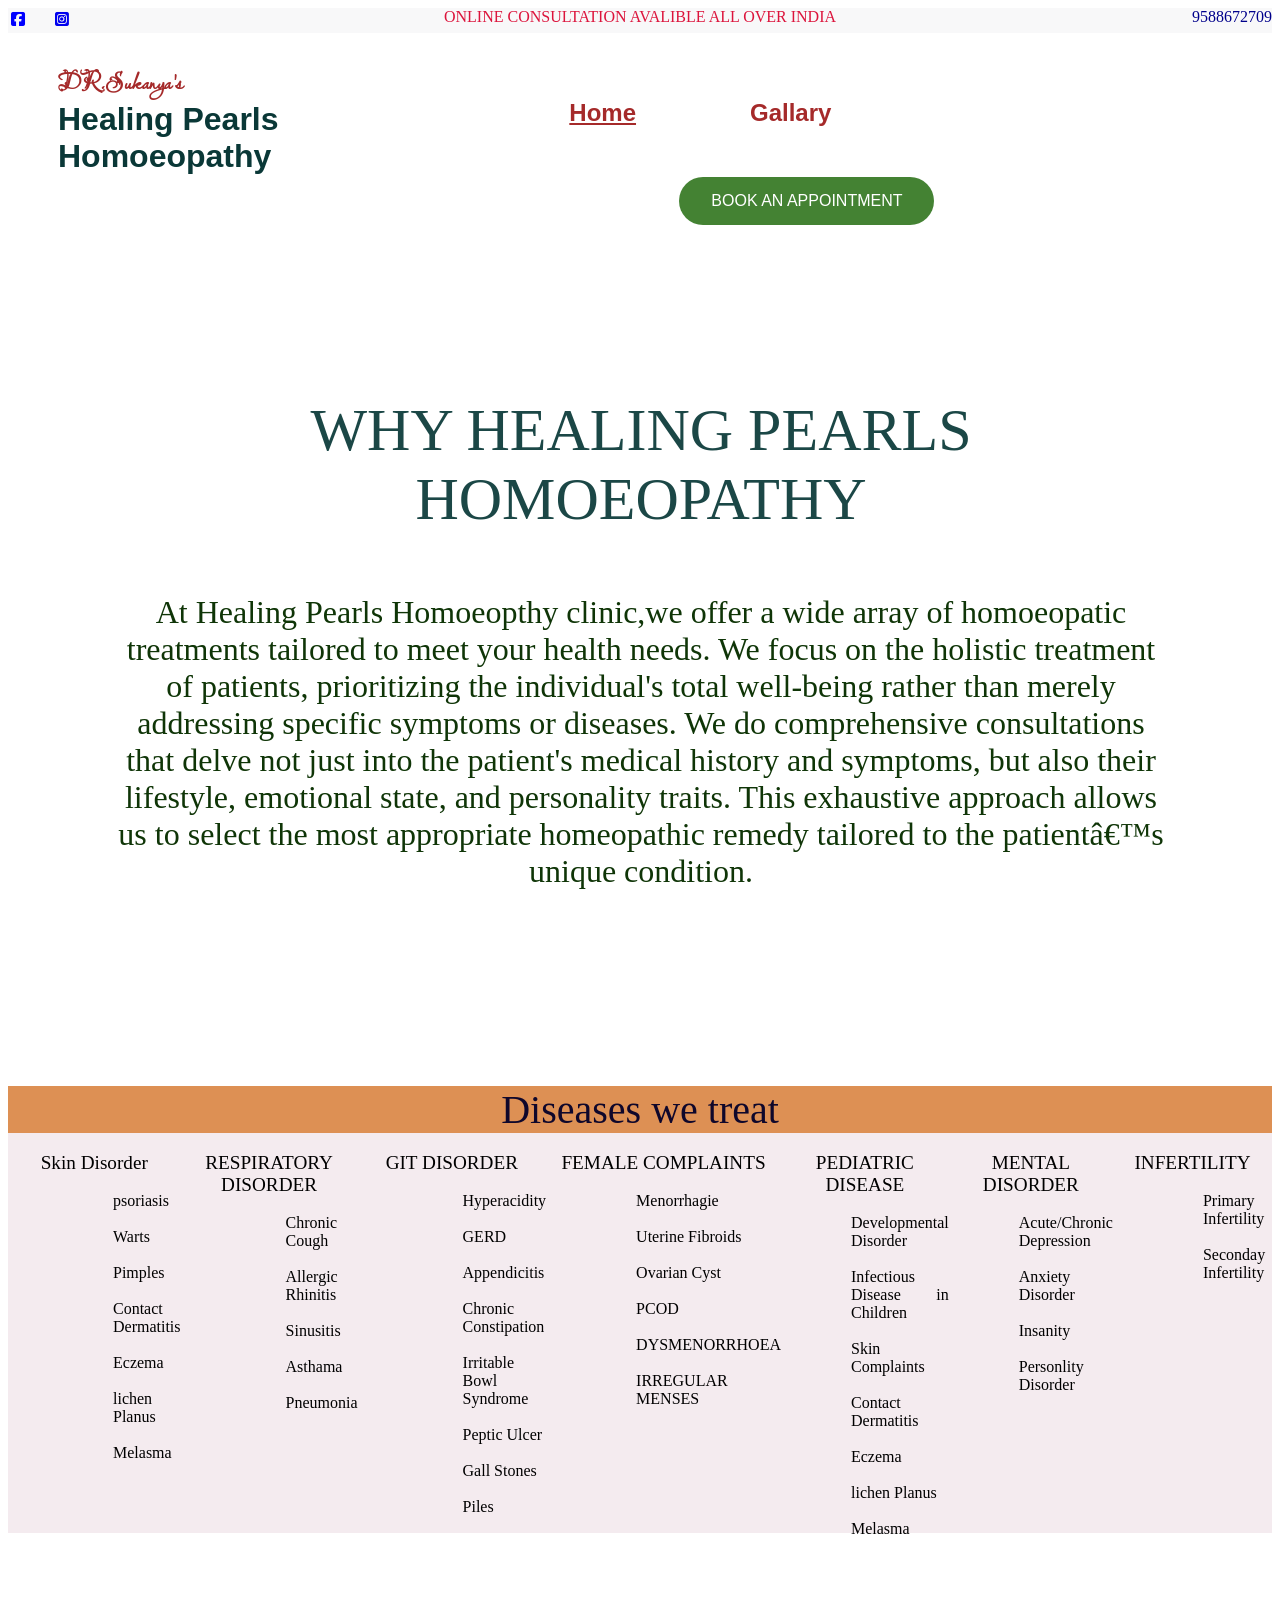
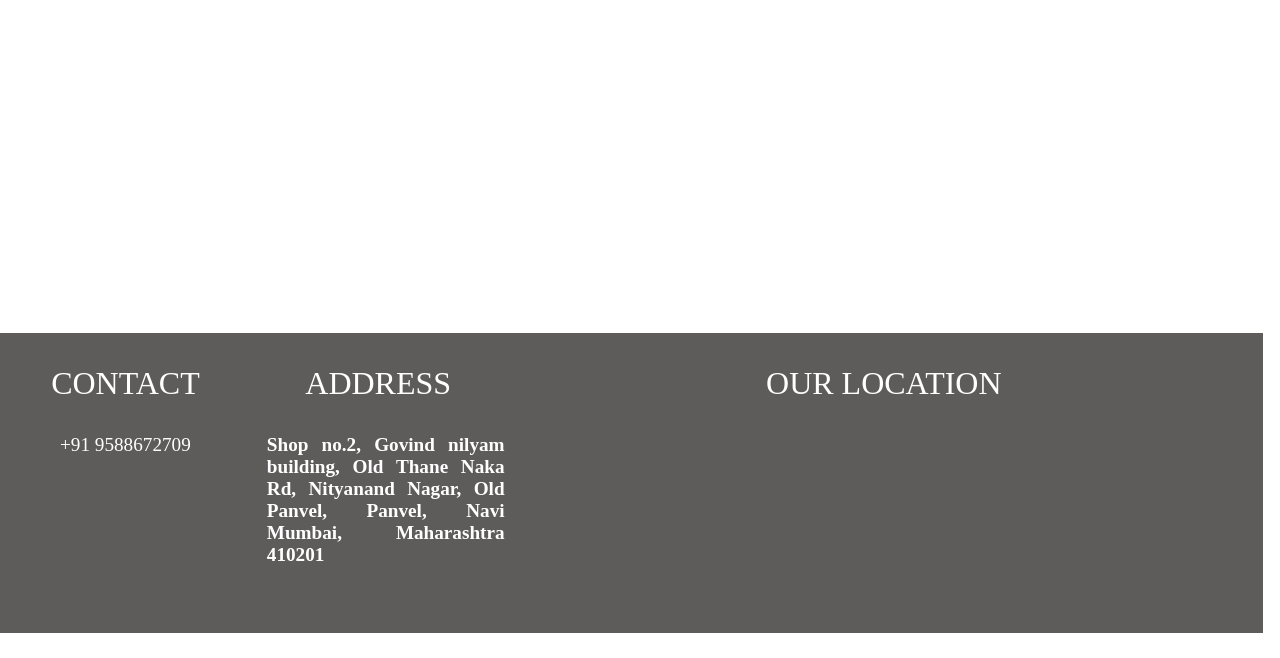
<file: index.html>
<!DOCTYPE html>
<html>
    <head>
        <meta name="viewport" content="width=device-width, initial-scale=1.0">
        <link rel="preconnect" href="https://fonts.googleapis.com">
<link rel="preconnect" href="https://fonts.gstatic.com" crossorigin>
<link href="https://fonts.googleapis.com/css2?family=Lavishly+Yours&display=swap" rel="stylesheet">
        <link rel="stylesheet" href="style1.css">

        <link rel="stylesheet" href="https://cdnjs.cloudflare.com/ajax/libs/font-awesome/6.7.2/css/all.min.css" integrity="sha512-Evv84Mr4kqVGRNSgIGL/F/aIDqQb7xQ2vcrdIwxfjThSH8CSR7PBEakCr51Ck+w+/U6swU2Im1vVX0SVk9ABhg==" crossorigin="anonymous" referrerpolicy="no-referrer" />
    </head>
    <body>
       
       <div class="wqw" style="background-color: rgb(255, 255, 255);">

        <div class="wqw1"><a href="https://www.facebook.com/share/18rqzR5fid/"><i style="padding-left: 3px; padding-right: 20px; color: blue;" class="fa-brands fa-square-facebook"></i></a> <a href="https://www.instagram.com/healing_pearls.homoeopathy?igsh=MTc4dG5pbWZlaDVyNw=="><i style="padding-left: 6px;
                    padding-top: 3px;" class="fa-brands fa-square-instagram"></i></a></div>
        <div class="wqw2">ONLINE CONSULTATION AVALIBLE ALL OVER INDIA</div>
        <div class="wqw3"><a style="color: darkblue;">9588672709</a></div>


       </div>
       
       
       
        <div class="header">
        <div class="a1"><p class="h2" style="color: brown;">DR.Sukanya's</p>
        <h1 class="h1">Healing Pearls Homoeopathy</h1> </div>
            <div class="a2" ><ul>
    <li class="li11"><a style="color: brown;" href="home.html">Home</a></li>
    
    
    <li class="li11" ><a style="color: brown;">Gallary</a></li>
    <li><button class="bb">BOOK AN APPOINTMENT</button></button></li>
    



  </ul></div>


            
    
    
    </div>

    <div class="d2">
        <div class="d21"></div>
        <div class="d22">
            <p class="hea">WHY HEALING PEARLS HOMOEOPATHY</p>
            <p class="py">At Healing Pearls Homoeopthy clinic,we offer a wide array of homoeopatic treatments tailored to meet your health needs.
                We focus on the holistic treatment of patients, prioritizing the individual's total well-being rather than merely addressing specific symptoms or diseases.
                We do comprehensive consultations that delve not just into the patient's medical history and symptoms, but also their lifestyle, emotional state, and personality traits. This exhaustive approach allows us to select the most appropriate homeopathic remedy tailored to the patient’s unique condition.
            </p>
                </div>
        <div class="d21"></div>
           
                
    
    </div>



    <div style="background-color: rgb(221, 144, 84);" >
        <p class="dwth">Diseases we treat</p>
        
        
        
            
           

        

    </div>

    <div class="dwt">
        <div><p class="p1">Skin Disorder</p>
        <br><p class="p2">psoriasis</p>
        <br><p class="p2">Warts</p>
        <br><p class="p2">Pimples</p>
        <br><p class="p2">Contact Dermatitis</p>
        <br><p class="p2">Eczema</p>
        <br><p class="p2">lichen Planus</p>
        <br><p class="p2">Melasma</p>
        </div>
        
        <div>
            <p class="p1">RESPIRATORY DISORDER</p>
            <br><p class="p3">Chronic Cough </p>
            <br><p class="p3">Allergic Rhinitis</p>
            <br><p class="p3">Sinusitis</p>
            <br><p class="p3" >Asthama</p>
            <br><p class="p3">Pneumonia</p>
        
        
        </div>

        <div>
            <p class="p1">GIT DISORDER</p>
            <br><p class="p4">Hyperacidity</p>
            <br><p class="p4">GERD</p>
            <br><p class="p4">Appendicitis</p>
            <br><p class="p4">Chronic Constipation</p>
            <br><p class="p4">Irritable Bowl Syndrome</p>
            <br><p class="p4">Peptic Ulcer</p>
            <br><p class="p4">Gall Stones</p>
            <br><p class="p4">Piles</p>
        
        
        </div>

        <div>
            <p class="p1">FEMALE COMPLAINTS</p>
            <br><p class="p5">Menorrhagie</p>
            <br><p class="p5">Uterine Fibroids</p>
            <br><p class="p5">Ovarian Cyst</p>
            <br><p class="p5">PCOD</p>
            <br><p class="p5">DYSMENORRHOEA</p>
            <br><p class="p5">IRREGULAR MENSES</p>
            
        
        
    </div>

      <div><p class="p1">PEDIATRIC DISEASE</p>
            <br><p class="p6">Developmental Disorder</p>
            <br><p class="p6">Infectious Disease in Children</p>
            <br><p class="p6">Skin Complaints</p>
            <br><p class="p6">Contact Dermatitis</p>
            <br><p class="p6">Eczema</p>
            <br><p class="p6">lichen Planus</p>
            <br><p class="p6">Melasma</p>
            </div>

                <div>
                    <p class="p1">MENTAL DISORDER</p>
            <br><p class="p7">Acute/Chronic Depression</p>
            <br><p class="p7">Anxiety Disorder</p>
            <br><p class="p7">Insanity</p>
            <br><p class="p7">Personlity Disorder</p>
            
                </div>

                <div>
                    <p class="p1">INFERTILITY</p>
            <br><p class="p8">Primary Infertility</p>
            <br><p class="p8">Seconday Infertility</p>
            
                </div>
                

              




     

        

    </div>



    
       

    



            <div class="ftt">
                <div class="co">
                    <p style="font-size: xx-large;">CONTACT </p>
                    <p style="font-size: larger;">+91 9588672709</p>
                </div>
                <div class="co">
                    <p style="font-size: xx-large;">ADDRESS </p>
                    <p style="text-align: justify; font-size: larger; margin-left: 15px; margin-top: 2px; font-weight: 600;">Shop no.2, Govind nilyam building, Old Thane Naka Rd, Nityanand Nagar, Old Panvel, Panvel, Navi Mumbai, Maharashtra 410201</p>
                </div>
                <div class="lo">

                    <p style="font-size: xx-large;"> OUR LOCATION</p>
                    <iframe src="https://www.google.com/maps/embed?pb=!1m18!1m12!1m3!1d3772.5424170668093!2d73.10462767695972!3d18.99580558219246!2m3!1f0!2f0!3f0!3m2!1i1024!2i768!4f13.1!3m3!1m2!1s0x3be7e9006d80ae71%3A0xbc1ba074dd2d483!2sDr.%20Sukanya%20Randhir%7CBest%20Homoeopath%20in%20Panvel%20%7C%20HEALING%20PEARLS%20HOMOEOPATHY%20CLINIC%20%7C%7C!5e0!3m2!1sen!2sin!4v1771387333272!5m2!1sen!2sin" width="600" height="450" style="border:0;" allowfullscreen="" loading="lazy" referrerpolicy="no-referrer-when-downgrade"></iframe>
                </div>
             </div>

    </body>

</html>
</file>
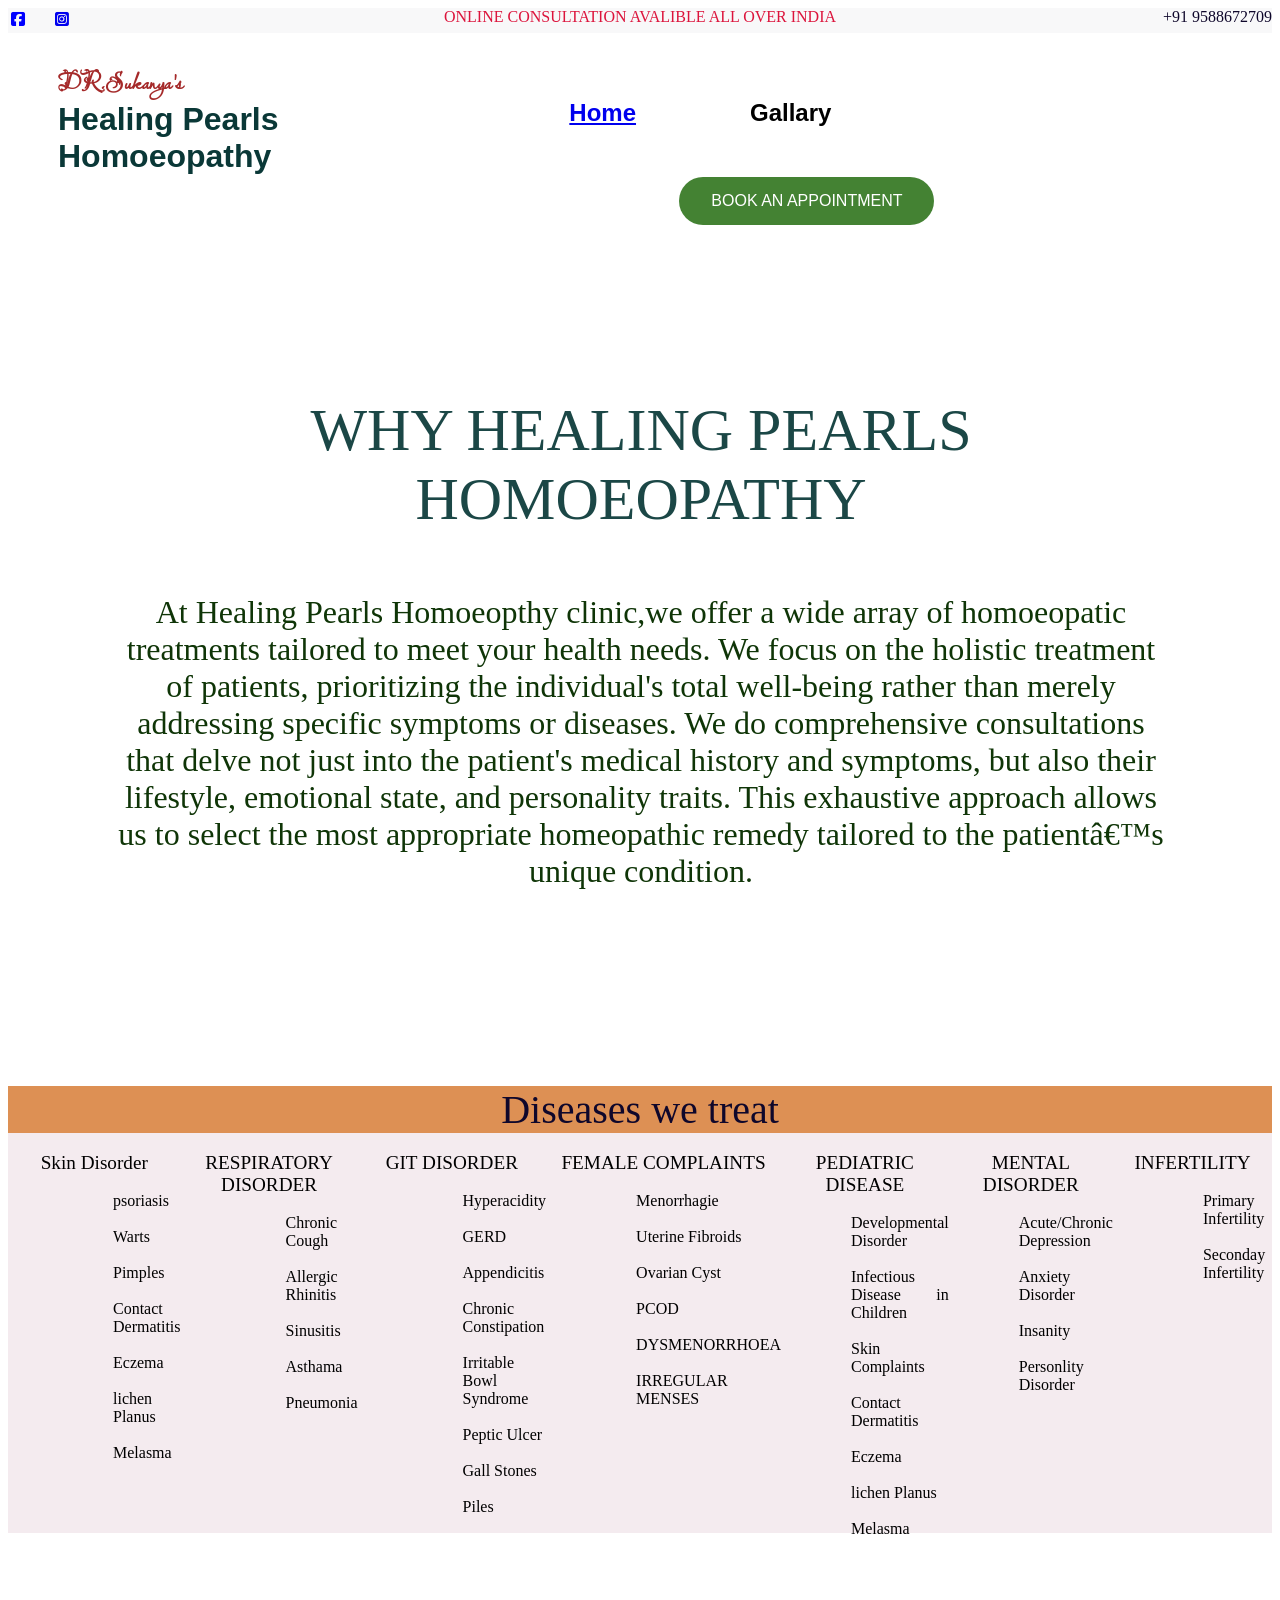
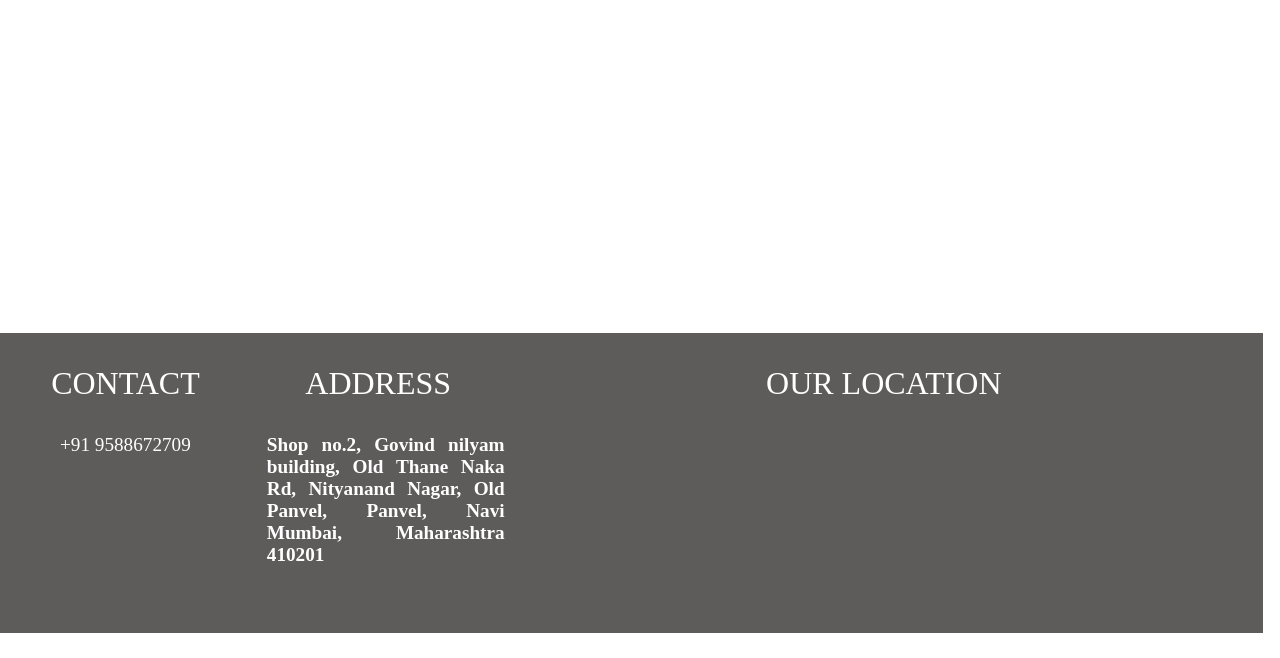
<file: home.html>
<!DOCTYPE html>
<html>
    <head>
        <link rel="preconnect" href="https://fonts.googleapis.com">
<link rel="preconnect" href="https://fonts.gstatic.com" crossorigin>
<link href="https://fonts.googleapis.com/css2?family=Lavishly+Yours&display=swap" rel="stylesheet">
        <link rel="stylesheet" href="style1.css">

        <link rel="stylesheet" href="https://cdnjs.cloudflare.com/ajax/libs/font-awesome/6.7.2/css/all.min.css" integrity="sha512-Evv84Mr4kqVGRNSgIGL/F/aIDqQb7xQ2vcrdIwxfjThSH8CSR7PBEakCr51Ck+w+/U6swU2Im1vVX0SVk9ABhg==" crossorigin="anonymous" referrerpolicy="no-referrer" />
    </head>
    <body>
       
       <div class="wqw" style="background-color: rgb(255, 255, 255);">

        <div class="wqw1"><a href="https://www.facebook.com/share/18rqzR5fid/"><i style="padding-left: 3px; padding-right: 20px; color: blue;" class="fa-brands fa-square-facebook"></i></a> <a href="https://www.instagram.com/healing_pearls.homoeopathy?igsh=MTc4dG5pbWZlaDVyNw=="><i style="padding-left: 6px;
                    padding-top: 3px;" class="fa-brands fa-square-instagram"></i></a></div>
        <div class="wqw2">ONLINE CONSULTATION AVALIBLE ALL OVER INDIA</div>
        <div class="wqw3">+91 9588672709</div>


       </div>
       
       
       
        <div class="header">
        <div class="a1"><p class="h2" style="color: brown;">DR.Sukanya's</p>
        <h1 class="h1">Healing Pearls Homoeopathy</h1> </div>
            <div class="a2" ><ul>
    <li class="li11"><a href="index.html">Home</a></li>
    
    
    <li class="li11" >Gallary</li>
    <li><button class="bb">BOOK AN APPOINTMENT</button></button></li>
    



  </ul></div>


            
    
    
    </div>

    <div class="d2">
        <div class="d21"></div>
        <div class="d22">
            <p class="hea">WHY HEALING PEARLS HOMOEOPATHY</p>
            <p class="py">At Healing Pearls Homoeopthy clinic,we offer a wide array of homoeopatic treatments tailored to meet your health needs.
                We focus on the holistic treatment of patients, prioritizing the individual's total well-being rather than merely addressing specific symptoms or diseases.
                We do comprehensive consultations that delve not just into the patient's medical history and symptoms, but also their lifestyle, emotional state, and personality traits. This exhaustive approach allows us to select the most appropriate homeopathic remedy tailored to the patient’s unique condition.
            </p>
                </div>
        <div class="d21"></div>
           
                
    
    </div>



    <div style="background-color: rgb(221, 144, 84);" >
        <p class="dwth">Diseases we treat</p>
        
        
        
            
           

        

    </div>

    <div class="dwt">
        <div><p class="p1">Skin Disorder</p>
        <br><p class="p2">psoriasis</p>
        <br><p class="p2">Warts</p>
        <br><p class="p2">Pimples</p>
        <br><p class="p2">Contact Dermatitis</p>
        <br><p class="p2">Eczema</p>
        <br><p class="p2">lichen Planus</p>
        <br><p class="p2">Melasma</p>
        </div>
        
        <div>
            <p class="p1">RESPIRATORY DISORDER</p>
            <br><p class="p3">Chronic Cough </p>
            <br><p class="p3">Allergic Rhinitis</p>
            <br><p class="p3">Sinusitis</p>
            <br><p class="p3" >Asthama</p>
            <br><p class="p3">Pneumonia</p>
        
        
        </div>

        <div>
            <p class="p1">GIT DISORDER</p>
            <br><p class="p4">Hyperacidity</p>
            <br><p class="p4">GERD</p>
            <br><p class="p4">Appendicitis</p>
            <br><p class="p4">Chronic Constipation</p>
            <br><p class="p4">Irritable Bowl Syndrome</p>
            <br><p class="p4">Peptic Ulcer</p>
            <br><p class="p4">Gall Stones</p>
            <br><p class="p4">Piles</p>
        
        
        </div>

        <div>
            <p class="p1">FEMALE COMPLAINTS</p>
            <br><p class="p5">Menorrhagie</p>
            <br><p class="p5">Uterine Fibroids</p>
            <br><p class="p5">Ovarian Cyst</p>
            <br><p class="p5">PCOD</p>
            <br><p class="p5">DYSMENORRHOEA</p>
            <br><p class="p5">IRREGULAR MENSES</p>
            
        
        
    </div>

      <div><p class="p1">PEDIATRIC DISEASE</p>
            <br><p class="p6">Developmental Disorder</p>
            <br><p class="p6">Infectious Disease in Children</p>
            <br><p class="p6">Skin Complaints</p>
            <br><p class="p6">Contact Dermatitis</p>
            <br><p class="p6">Eczema</p>
            <br><p class="p6">lichen Planus</p>
            <br><p class="p6">Melasma</p>
            </div>

                <div>
                    <p class="p1">MENTAL DISORDER</p>
            <br><p class="p7">Acute/Chronic Depression</p>
            <br><p class="p7">Anxiety Disorder</p>
            <br><p class="p7">Insanity</p>
            <br><p class="p7">Personlity Disorder</p>
            
                </div>

                <div>
                    <p class="p1">INFERTILITY</p>
            <br><p class="p8">Primary Infertility</p>
            <br><p class="p8">Seconday Infertility</p>
            
                </div>
                

              




     

        

    </div>



    
       

    



            <div class="ftt">
                <div class="co">
                    <p style="font-size: xx-large;">CONTACT </p>
                    <p style="font-size: larger;">+91 9588672709</p>
                </div>
                <div class="co">
                    <p style="font-size: xx-large;">ADDRESS </p>
                    <p style="text-align: justify; font-size: larger; margin-left: 15px; margin-top: 2px; font-weight: 600;">Shop no.2, Govind nilyam building, Old Thane Naka Rd, Nityanand Nagar, Old Panvel, Panvel, Navi Mumbai, Maharashtra 410201</p>
                </div>
                <div class="lo">

                    <p style="font-size: xx-large;"> OUR LOCATION</p>
                    <iframe src="https://www.google.com/maps/embed?pb=!1m18!1m12!1m3!1d3772.5424170668093!2d73.10462767695972!3d18.99580558219246!2m3!1f0!2f0!3f0!3m2!1i1024!2i768!4f13.1!3m3!1m2!1s0x3be7e9006d80ae71%3A0xbc1ba074dd2d483!2sDr.%20Sukanya%20Randhir%7CBest%20Homoeopath%20in%20Panvel%20%7C%20HEALING%20PEARLS%20HOMOEOPATHY%20CLINIC%20%7C%7C!5e0!3m2!1sen!2sin!4v1771387333272!5m2!1sen!2sin" width="600" height="450" style="border:0;" allowfullscreen="" loading="lazy" referrerpolicy="no-referrer-when-downgrade"></iframe>
                </div>
             </div>

    </body>

</html>
</file>
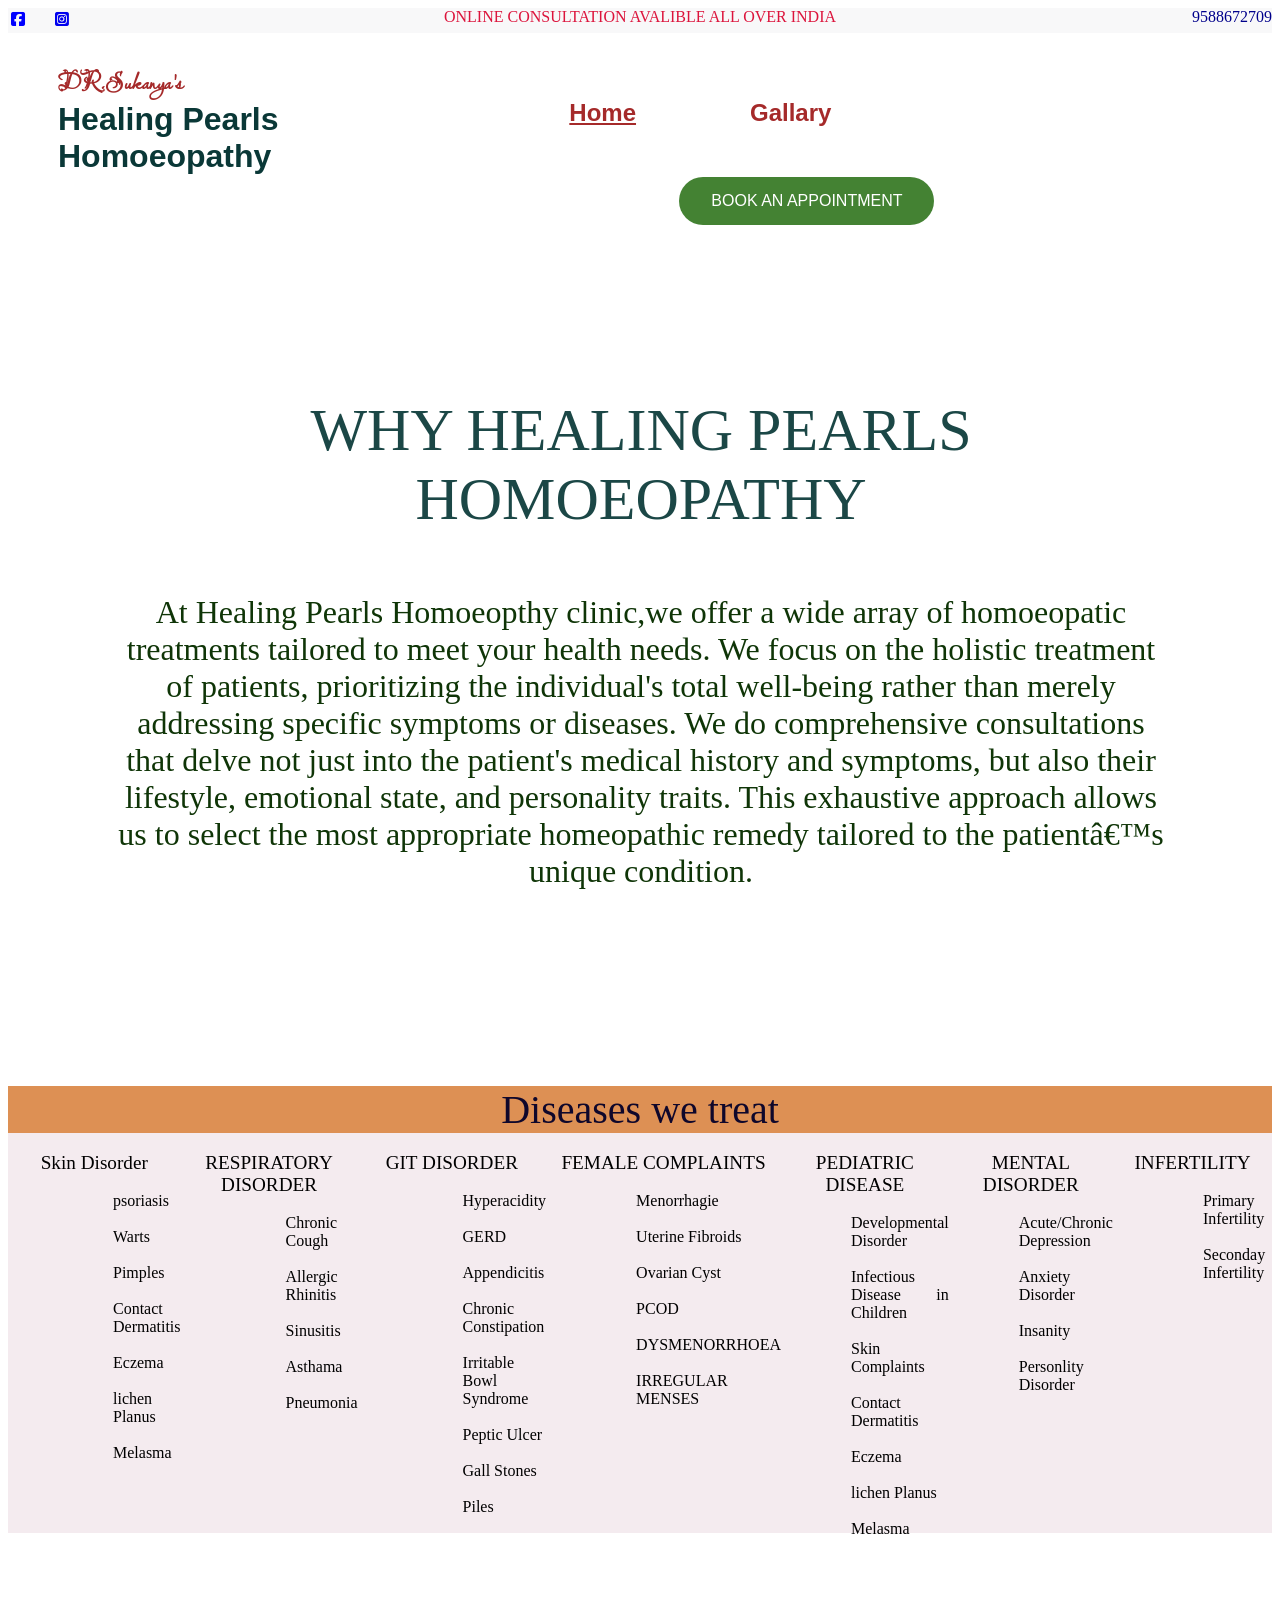
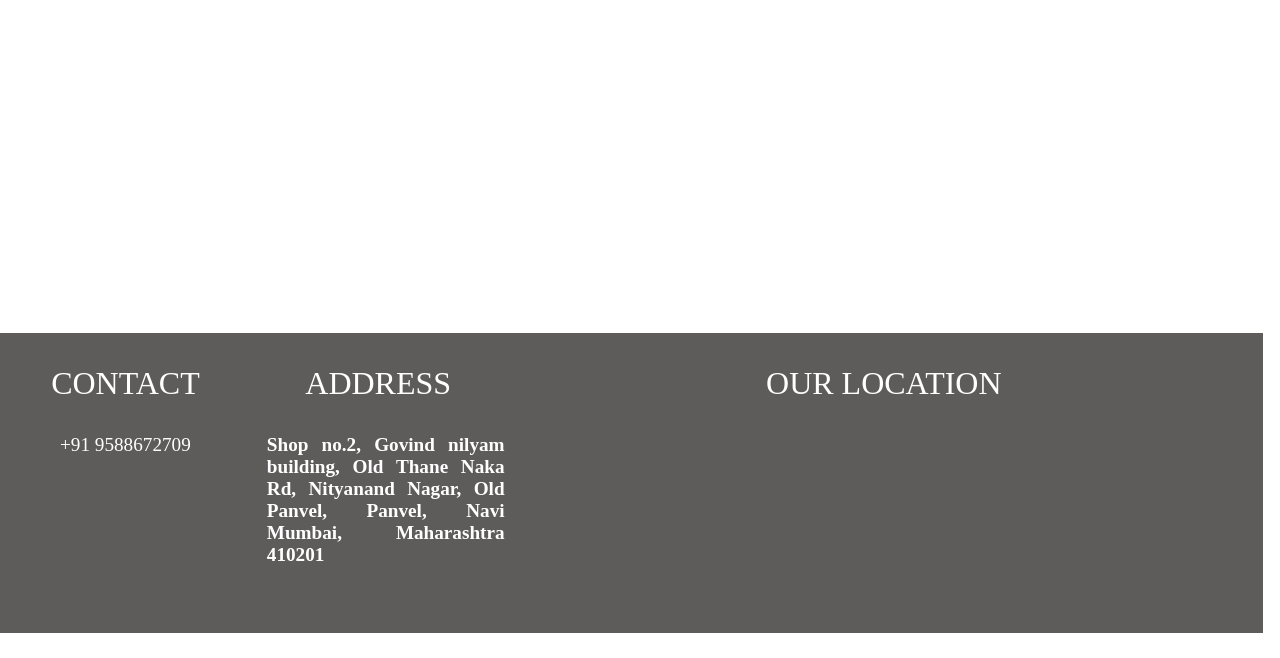
<file: realhph.html>
<!DOCTYPE html>
<html>
    <head>
        <link rel="preconnect" href="https://fonts.googleapis.com">
<link rel="preconnect" href="https://fonts.gstatic.com" crossorigin>
<link href="https://fonts.googleapis.com/css2?family=Lavishly+Yours&display=swap" rel="stylesheet">
        <link rel="stylesheet" href="style1.css">

        <link rel="stylesheet" href="https://cdnjs.cloudflare.com/ajax/libs/font-awesome/6.7.2/css/all.min.css" integrity="sha512-Evv84Mr4kqVGRNSgIGL/F/aIDqQb7xQ2vcrdIwxfjThSH8CSR7PBEakCr51Ck+w+/U6swU2Im1vVX0SVk9ABhg==" crossorigin="anonymous" referrerpolicy="no-referrer" />
    </head>
    <body>
       
       <div class="wqw" style="background-color: rgb(255, 255, 255);">

        <div class="wqw1"><a href="https://www.facebook.com/share/18rqzR5fid/"><i style="padding-left: 3px; padding-right: 20px; color: blue;" class="fa-brands fa-square-facebook"></i></a> <a href="https://www.instagram.com/healing_pearls.homoeopathy?igsh=MTc4dG5pbWZlaDVyNw=="><i style="padding-left: 6px;
                    padding-top: 3px;" class="fa-brands fa-square-instagram"></i></a></div>
        <div class="wqw2">ONLINE CONSULTATION AVALIBLE ALL OVER INDIA</div>
        <div class="wqw3"><a style="color: darkblue;">9588672709</a></div>


       </div>
       
       
       
        <div class="header">
        <div class="a1"><p class="h2" style="color: brown;">DR.Sukanya's</p>
        <h1 class="h1">Healing Pearls Homoeopathy</h1> </div>
            <div class="a2" ><ul>
    <li class="li11"><a style="color: brown;" href="home.html">Home</a></li>
    
    
    <li class="li11" ><a style="color: brown;">Gallary</a></li>
    <li><button class="bb">BOOK AN APPOINTMENT</button></button></li>
    



  </ul></div>


            
    
    
    </div>

    <div class="d2">
        <div class="d21"></div>
        <div class="d22">
            <p class="hea">WHY HEALING PEARLS HOMOEOPATHY</p>
            <p class="py">At Healing Pearls Homoeopthy clinic,we offer a wide array of homoeopatic treatments tailored to meet your health needs.
                We focus on the holistic treatment of patients, prioritizing the individual's total well-being rather than merely addressing specific symptoms or diseases.
                We do comprehensive consultations that delve not just into the patient's medical history and symptoms, but also their lifestyle, emotional state, and personality traits. This exhaustive approach allows us to select the most appropriate homeopathic remedy tailored to the patient’s unique condition.
            </p>
                </div>
        <div class="d21"></div>
           
                
    
    </div>



    <div style="background-color: rgb(221, 144, 84);" >
        <p class="dwth">Diseases we treat</p>
        
        
        
            
           

        

    </div>

    <div class="dwt">
        <div><p class="p1">Skin Disorder</p>
        <br><p class="p2">psoriasis</p>
        <br><p class="p2">Warts</p>
        <br><p class="p2">Pimples</p>
        <br><p class="p2">Contact Dermatitis</p>
        <br><p class="p2">Eczema</p>
        <br><p class="p2">lichen Planus</p>
        <br><p class="p2">Melasma</p>
        </div>
        
        <div>
            <p class="p1">RESPIRATORY DISORDER</p>
            <br><p class="p3">Chronic Cough </p>
            <br><p class="p3">Allergic Rhinitis</p>
            <br><p class="p3">Sinusitis</p>
            <br><p class="p3" >Asthama</p>
            <br><p class="p3">Pneumonia</p>
        
        
        </div>

        <div>
            <p class="p1">GIT DISORDER</p>
            <br><p class="p4">Hyperacidity</p>
            <br><p class="p4">GERD</p>
            <br><p class="p4">Appendicitis</p>
            <br><p class="p4">Chronic Constipation</p>
            <br><p class="p4">Irritable Bowl Syndrome</p>
            <br><p class="p4">Peptic Ulcer</p>
            <br><p class="p4">Gall Stones</p>
            <br><p class="p4">Piles</p>
        
        
        </div>

        <div>
            <p class="p1">FEMALE COMPLAINTS</p>
            <br><p class="p5">Menorrhagie</p>
            <br><p class="p5">Uterine Fibroids</p>
            <br><p class="p5">Ovarian Cyst</p>
            <br><p class="p5">PCOD</p>
            <br><p class="p5">DYSMENORRHOEA</p>
            <br><p class="p5">IRREGULAR MENSES</p>
            
        
        
    </div>

      <div><p class="p1">PEDIATRIC DISEASE</p>
            <br><p class="p6">Developmental Disorder</p>
            <br><p class="p6">Infectious Disease in Children</p>
            <br><p class="p6">Skin Complaints</p>
            <br><p class="p6">Contact Dermatitis</p>
            <br><p class="p6">Eczema</p>
            <br><p class="p6">lichen Planus</p>
            <br><p class="p6">Melasma</p>
            </div>

                <div>
                    <p class="p1">MENTAL DISORDER</p>
            <br><p class="p7">Acute/Chronic Depression</p>
            <br><p class="p7">Anxiety Disorder</p>
            <br><p class="p7">Insanity</p>
            <br><p class="p7">Personlity Disorder</p>
            
                </div>

                <div>
                    <p class="p1">INFERTILITY</p>
            <br><p class="p8">Primary Infertility</p>
            <br><p class="p8">Seconday Infertility</p>
            
                </div>
                

              




     

        

    </div>



    
       

    



            <div class="ftt">
                <div class="co">
                    <p style="font-size: xx-large;">CONTACT </p>
                    <p style="font-size: larger;">+91 9588672709</p>
                </div>
                <div class="co">
                    <p style="font-size: xx-large;">ADDRESS </p>
                    <p style="text-align: justify; font-size: larger; margin-left: 15px; margin-top: 2px; font-weight: 600;">Shop no.2, Govind nilyam building, Old Thane Naka Rd, Nityanand Nagar, Old Panvel, Panvel, Navi Mumbai, Maharashtra 410201</p>
                </div>
                <div class="lo">

                    <p style="font-size: xx-large;"> OUR LOCATION</p>
                    <iframe src="https://www.google.com/maps/embed?pb=!1m18!1m12!1m3!1d3772.5424170668093!2d73.10462767695972!3d18.99580558219246!2m3!1f0!2f0!3f0!3m2!1i1024!2i768!4f13.1!3m3!1m2!1s0x3be7e9006d80ae71%3A0xbc1ba074dd2d483!2sDr.%20Sukanya%20Randhir%7CBest%20Homoeopath%20in%20Panvel%20%7C%20HEALING%20PEARLS%20HOMOEOPATHY%20CLINIC%20%7C%7C!5e0!3m2!1sen!2sin!4v1771387333272!5m2!1sen!2sin" width="600" height="450" style="border:0;" allowfullscreen="" loading="lazy" referrerpolicy="no-referrer-when-downgrade"></iframe>
                </div>
             </div>

    </body>

</html>
</file>
<file: style1.css>
.wqw{

    height: 25px;
    display: grid;
    grid-template-columns: 1fr 2fr 1fr;
    
}    
.wqw1{

text-align: start;
background-color: #F8F8F9;

}

.wqw2{
text-align: center;
background-color: #F8F8F9;
color: crimson;

    
}


.wqw3{
text-align: end;
background-color: #F8F8F9;
color: #0f072b;
    
}



.header{
    display: grid;
    grid-template-columns: 1fr 2fr ;
    position: relative;
    background-color: #ffffff3e;
  
}


.a1 {
    
    left: 50px;
   



}

.bb{
    background-color: rgba(29, 104, 8, 0.824);
  border: 2px;
  color: white;
  padding: 15px 32px;
  text-align: center;
  text-decoration: none;
  display: inline-block;
  font-size: 16px;
  cursor: pointer;
  margin-left: 200px;
  border-radius: 25px;
  transition-duration: 0.5s;
  
}

.bb:hover {
background-color: #e4ebdc; /* Green */
  color: rgb(28, 93, 15);
}

.button {
  
}


.li11{
    text-decoration: solid;
    text-shadow: #1b4746;
    font-size: x-large;
    font-weight: 600;
    font-style: inherit;
    font-family: Arial, Helvetica, sans-serif;
    color: rgb(0, 0, 0);
    padding-left: 100px;


    }

ul {
  list-style: none;
  padding-top:10px ;
}
li {
    
margin-top: 30px;
  display: inline-block; /* Aligns items horizontally while maintaining block properties */
  padding: 10px; /* Adds spacing and makes the whole area clickable if used on an `a` tag inside */
  
}
.a2{

}



.hea{
color: #1b4746;
text-align: center;
font-size: 60px;

text-align: center;
}
.h2{
    margin-left: 50px;
    color: #713249;
    margin-top: 10px;
    padding-top: 20px;
    margin-bottom: 0;
    
}

.h1 {
    margin-left: 50px;
    color: #0a3837;
    margin-bottom: 0;
    margin-top: 0px;
    padding-top: 0;
    
  padding: 0;
  box-sizing: border-box;
  font-family: Arial, Helvetica, sans-serif;
}


.h2{
 font-family: "Lavishly Yours", cursive;
  font-weight: 800;
  font-style: normal;
  font-size: x-large;
  color: #1b4746;
  
  



}
.d2{
    padding-top: 5px;
    display: grid;
    grid-template-columns: 0.5fr 6fr 0.5fr;
    height: 400px;
    margin-left: 0;
    margin-top: 0px;
    background-color: #b7b7b700;
    position: relative;
    left: 0;
    border: #1b4746;
    border-radius: 2px;
    margin-top: 80px;
    
}
.d22{
    
    display: block;
    


}


.d22{
    
    position: relative;
    
    margin-top: 0px;
    margin-left: 2px;
    
   
}

.py{
    
    padding-left: 10px;
    text-align: center;
    margin-right: 10px;
    font-size: xx-large;
    color: #0f3507;
    font-weight:500 ;
    
    
}
.pz{
    padding-left: 10px;
    text-align: center;
    margin-right: 10px;
    font-size: xx-large;
    color: #28470d;
    font-weight: 1000;
    font-family: 'Gill Sans', 'Gill Sans MT', Calibri, 'Trebuchet MS', sans-serif;
}
.ftt{
position: relative;
  left: -9px;
  
  bottom: 0;
  width: 100%;
  background-color: rgba(56, 52, 52, 0.808);
  color: white;
  display: grid;
  grid-template-columns: 1fr 1fr 3fr;
  top: 400px;
  height: 300px;
  
}



.dwt{
    margin-top: 0px;
    margin-left: 0px;
    height: 400px;
    display: grid;
    grid-template-columns: 1fr 1fr 1fr 1fr 1fr 1fr 1fr;
    background-color: #e9d7de7e;

}

.dwth{
    color: #0f072b;
text-align: center;
font-size: 40px;
margin-top: 350px;
text-align: center;
margin-bottom: 0;

}

.p1{
    text-align: center;
    font-size: x-large;
    margin-bottom: 0;
    font-size: larger;
}

.p2{
    text-align: justify;
    margin-top: 0;
    margin-bottom: 0;
    margin-left: 105px;
}
.p3{

    text-align: justify;
    margin-top: 0;
    margin-bottom: 0;
    margin-left: 105px;
}

.p4{
text-align: justify;
    margin-top: 0;
    margin-bottom: 0;
    margin-left: 105px;
}
.p5{
text-align: justify;
    margin-top: 0;
    margin-bottom: 0;
    margin-left: 90px;
}
.p6{
text-align: justify;
    margin-top: 0;
    margin-bottom: 0;
    margin-left: 70px;
}
.p7{
text-align: justify;
    margin-top: 0;
    margin-bottom: 0;
    margin-left: 70px;
}

.p8{
text-align: justify;
    margin-top: 0;
    margin-bottom: 0;
    margin-left: 90px;
}


.dwt2{ margin-top: 0px;
    margin-left: 0px;
    height: 360px;
    display: grid;
    grid-template-columns: 1fr 1fr 1fr 1fr 1fr 1fr ;
    background-color: #9ca378;
    margin-top: 20px;
}

.dtl{
    text-align: center;
}

.dtl li{
list-style: none;
display: inline-block;
}
  


.ftd{

 display: flex;
   
    

}

.lo{

        text-align: center;
        
}
.co{
    text-align: center;

}



iframe{
    padding-left: 150px;
    height: 220px;
    width: 350px;
}


.ss{
    background-color: #cedbdb6f;
    height: 600px;





}
h2{
    text-align: center;
}


.i1 img {
 width: 500px;
 height: 800px;
  object-fit: cover; /* or 'contain', 'fill', 'none', 'scale-down' */


}
</file>
